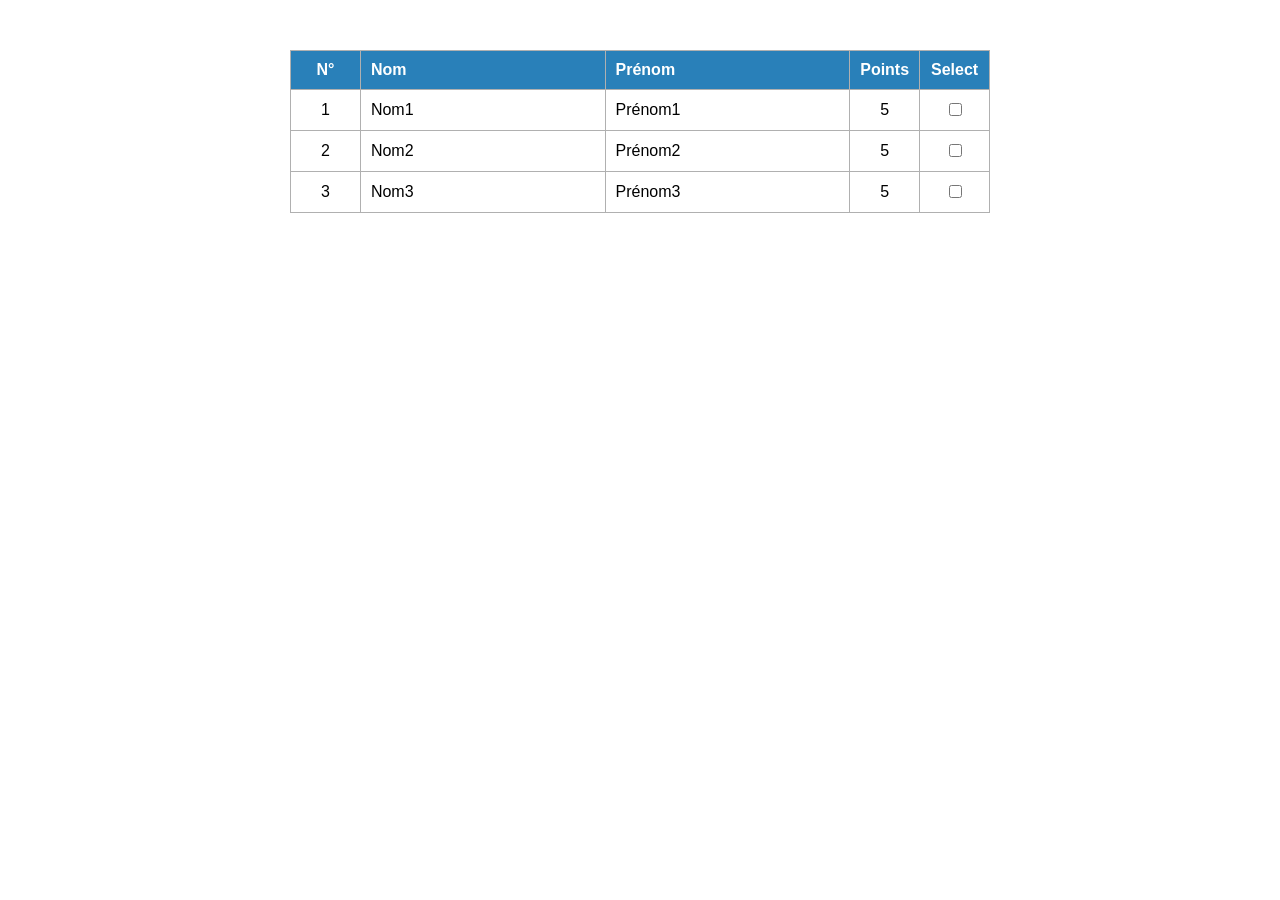
<file: etape1/index.html>
<!DOCTYPE html>
<html lang="fr">
<head>
    <meta charset="UTF-8">
    <title>TP 4 - Etape 1: Tableau Statique</title>
    <link rel="stylesheet" href="style.css">
</head>
<body>
    <div id="table_container">
        <table>
            <tr>
                <th class="col_number">N°</th>
                <th class="col_text">Nom</th>
                <th class="col_text">Prénom</th>
                <th class="col_number">Points</th>
                <th class="col_chkbox">Select</th>
            </tr>
            <tr>
                <td class="col_number">1</td>
                <td class="col_text">Nom1</td>
                <td class="col_text">Prénom1</td>
                <td class="col_number">5</td>
                <td class="col_chkbox"><input type="checkbox" /></td>
            </tr>
            <tr>
                <td class="col_number">2</td>
                <td class="col_text">Nom2</td>
                <td class="col_text">Prénom2</td>
                <td class="col_number">5</td>
                <td class="col_chkbox"><input type="checkbox" /></td>
            </tr>
            <tr>
                <td class="col_number">3</td>
                <td class="col_text">Nom3</td>
                <td class="col_text">Prénom3</td>
                <td class="col_number">5</td>
                <td class="col_chkbox"><input type="checkbox" /></td>
            </tr>
        </table>
    </div>

</body>
</html>
</file>
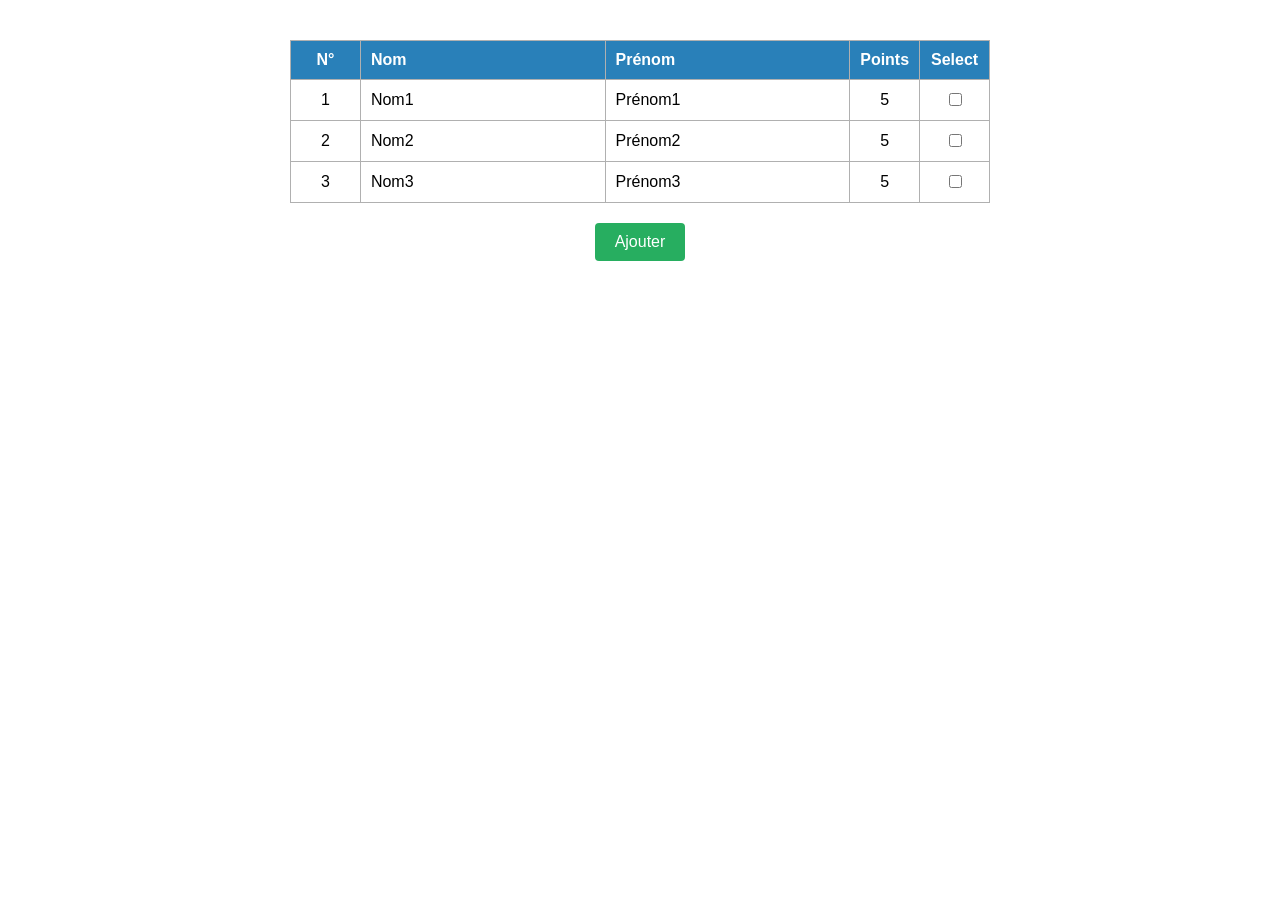
<file: etape2/index.html>
<!DOCTYPE html>
<html lang="fr">
<head>
    <meta charset="UTF-8">
    <title>TP 4 - Etape 2: Insertion d'une nouvelle ligne</title>
    <!-- Slide 24: Linking external CSS file -->
    <link rel="stylesheet" href="style.css">
</head>
<body>

    <!-- Container for the table -->
    <div id="table_container">
        <table>
            <tr>
                <th class="col_number">N°</th>
                <th class="col_text">Nom</th>
                <th class="col_text">Prénom</th>
                <th class="col_number">Points</th>
                <th class="col_chkbox">Select</th>
            </tr>
            <tr>
                <td class="col_number">1</td>
                <td class="col_text">Nom1</td>
                <td class="col_text">Prénom1</td>
                <td class="col_number">5</td>
                <td class="col_chkbox"><input type="checkbox" /></td>
            </tr>
            <tr>
                <td class="col_number">2</td>
                <td class="col_text">Nom2</td>
                <td class="col_text">Prénom2</td>
                <td class="col_number">5</td>
                <td class="col_chkbox"><input type="checkbox" /></td>
            </tr>
            <tr>
                <td class="col_number">3</td>
                <td class="col_text">Nom3</td>
                <td class="col_text">Prénom3</td>
                <td class="col_number">5</td>
                <td class="col_chkbox"><input type="checkbox" /></td>
            </tr>
        </table>
    </div>

    <!-- Slide 127-135: Button with onclick event handling -->
    <div style="text-align: center; margin-top: 20px;">
        <button onclick="doInsertRowTable(99, 'nom', 'prenom', 10)">Ajouter</button>
    </div>

    <!-- Slide 24, 26-27: Inclusion of external JavaScript file at the end of body -->
    <script src="script.js"></script>
</body>
</html>
</file>
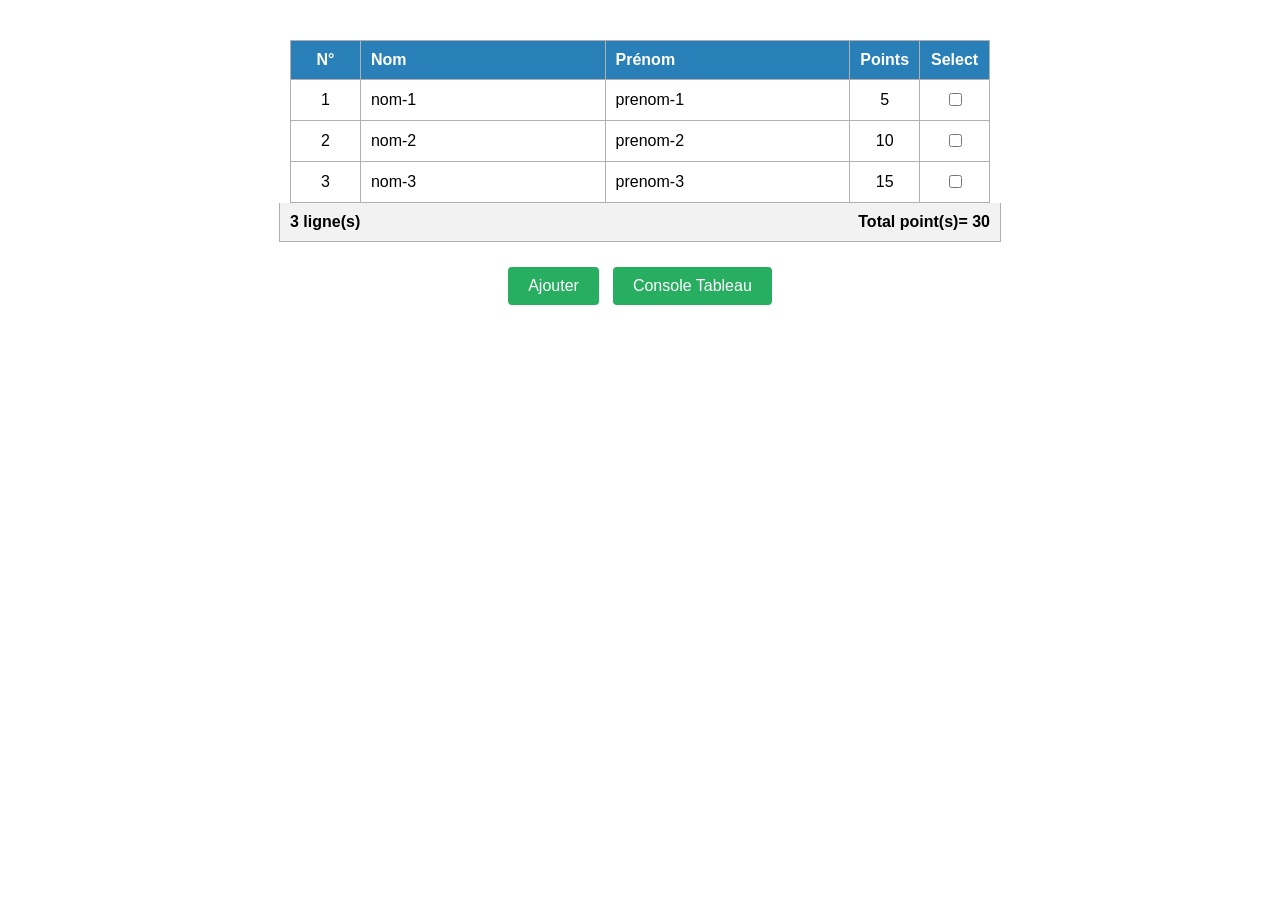
<file: etape4/index.html>
<!DOCTYPE html>
<html lang="fr">
<head>
    <meta charset="UTF-8">
    <title>TP 4 - Etape 4: Espace Résumé</title>
    <!-- Slide 24: Linking external CSS file -->
    <link rel="stylesheet" href="style.css">
</head>
<body>

    <!-- Container for the table -->
    <div id="table_container">
        <table>
            <tr>
                <th class="col_number">N°</th>
                <th class="col_text">Nom</th>
                <th class="col_text">Prénom</th>
                <th class="col_number">Points</th>
                <th class="col_chkbox">Select</th>
            </tr>
            <!-- Rows are dynamically inserted via JavaScript -->
        </table>
    </div>

    <!-- Slide 33: Summary space container below the table -->
    <div id="container_summary">
        <p id="p1">0 ligne(s)</p>
        <p id="p2"></p>
        <p id="p3">Total point(s)= 0</p>
    </div>

    <!-- Action buttons (Slide 14, 29, 45) -->
    <div style="text-align: center; margin-top: 20px;">
        <!-- Slide 45: Calling doInsert with specific data on click -->
        <button onclick="doInsert('nom', 'prenom', 10)">Ajouter</button>
        <button onclick="consoleTableau()">Console Tableau</button>
    </div>

    <!-- Slide 24, 26-27: Inclusion of external JavaScript file at the end of body -->
    <script src="script.js"></script>
</body>
</html>
</file>
<file: etape1/style.css>
#table_container {
    font-family: 'Calibri', Arial, sans-serif;
    display: flex;
    justify-content: center;
    align-items: center;
    margin-top: 50px;
}


table {
    border-collapse: collapse;
    width: 700px;
}

th, td {
    border: 1px solid #b0b0b0;
    padding: 10px;
}

th {
    background-color: #2980b9;
    color: white;
}


.col_number {
    text-align: center;
    width: 10%;
}

.col_text {
    text-align: left;
    width: 35%;
}

.col_chkbox {
    text-align: center;
    width: 10%;
}
</file>
<file: etape2/style.css>
/* Container styling to center the table and set font (Slide 10) */
#table_container {
    font-family: 'Calibri', Arial, sans-serif;
    display: flex;
    justify-content: center;
    align-items: center;
    margin-top: 40px;
}

/* Table and borders styling */
table {
    border-collapse: collapse;
    width: 700px;
}

th, td {
    border: 1px solid #b0b0b0;
    padding: 10px;
}

th {
    background-color: #2980b9;
    color: white;
}

/* Column classes styling */
.col_number {
    text-align: center;
    width: 10%;
}

.col_text {
    text-align: left;
    width: 35%;
}

.col_chkbox {
    text-align: center;
    width: 10%;
}

/* Button styling */
button {
    background-color: #27ae60;
    color: white;
    border: none;
    padding: 10px 20px;
    font-size: 16px;
    border-radius: 4px;
    cursor: pointer;
    font-family: 'Calibri', Arial, sans-serif;
}

button:hover {
    background-color: #219653;
}
</file>
<file: etape4/style.css>
/* Container styling to center the table and set font (Slide 10) */
#table_container {
    font-family: 'Calibri', Arial, sans-serif;
    display: flex;
    justify-content: center;
    align-items: center;
    margin-top: 40px;
}

/* Table and borders styling */
table {
    border-collapse: collapse;
    width: 700px;
}

th, td {
    border: 1px solid #b0b0b0;
    padding: 10px;
}

th {
    background-color: #2980b9;
    color: white;
}

/* Column classes styling */
.col_number {
    text-align: center;
    width: 10%;
}

.col_text {
    text-align: left;
    width: 35%;
}

.col_chkbox {
    text-align: center;
    width: 10%;
}

/* Summary container styling (Slide 33) */
#container_summary {
    width: 700px;
    margin: 0 auto;
    background-color: #f2f2f2;
    border: 1px solid #b0b0b0;
    border-top: none;
    padding: 10px;
    display: flex;
    justify-content: space-between;
    align-items: center;
    font-family: 'Calibri', Arial, sans-serif;
    font-weight: bold;
}

#container_summary p {
    margin: 0;
}

/* Button styling */
button {
    background-color: #27ae60;
    color: white;
    border: none;
    padding: 10px 20px;
    font-size: 16px;
    border-radius: 4px;
    cursor: pointer;
    font-family: 'Calibri', Arial, sans-serif;
    margin: 5px;
}

button:hover {
    background-color: #219653;
}
</file>
